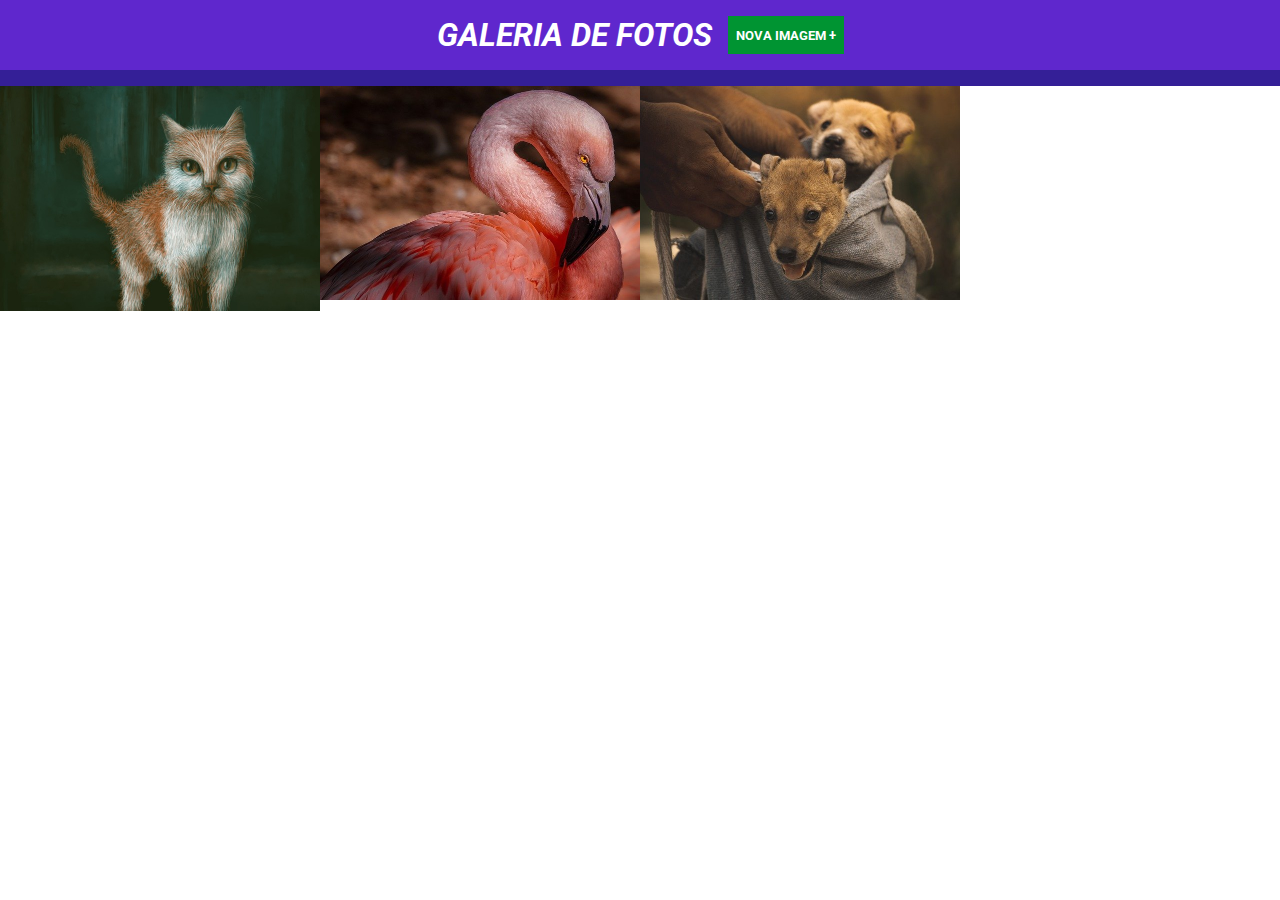
<file: index.html>
<!DOCTYPE html>
<html lang="pt-br">

<head>
  <meta charset="UTF-8">
  <meta name="viewport" content="width=device-width, initial-scale=1.0">
  <title>jQuery</title>
  <link rel="preconnect" href="https://fonts.googleapis.com">
  <link rel="preconnect" href="https://fonts.gstatic.com" crossorigin>
  <link href="https://fonts.googleapis.com/css2?family=Roboto:wght@400;700&display=swap" rel="stylesheet">
  <link rel="stylesheet" href="./main.css">
</head>

<body>
  <header>
    <h1>Galeria de fotos</h1>
    <button type="button">Nova imagem +</button>
  </header>
  <form>
    <h2>Inserir nova imagem</h2>
    <input type="url" id="endereço-imagem-nova" required placeholder="URL da imagem"/>
    <button type="submit">Adicionar</button>
    <button type="reset" id="botao-cancelar">Cancelar</button>
  </form>
  <ul>
    <li>
      <img src="./Images/foto1.jpg" alt="Pintura de um gato">
      <div class="overlay-imagem-link">
        <a href="./Images/foto1.jpg" title="Ver imagem em tamanho real" target="_blank">
          Ver imagem em tamanho real
        </a>
      </div>
    </li>
    <li>
      <img src="./Images/foto2.jpg" alt="Imagem de um flamingo">
      <div class="overlay-imagem-link">
        <a href="./Images/foto2.jpg" title="Ver imagem em tamanho real" target="_blank">
          Ver imagem em tamanho real
        </a>
      </div>
    </li>
    <li>
      <img src="./Images/foto3.jpg" alt="Imagem de cachorros">
      <div class="overlay-imagem-link">
        <a href="./Images/foto3.jpg" title="Ver imagem em tamanho real" target="_blank">
          Ver imagem em tamanho real
        </a>
      </div>
    </li>
    <!-- <li>
      <img src="./Images/foto4.jpg" alt="Imagem de uma flor">
      <div>
        <a href="./Images/foto4.jpg" title="Ver imagem em tamanho real" target="_blank">
          Ver imagem em tamanho real
        </a>
      </div>
    </li>
    <li>
      <img src="./Images/foto5.jpg" alt="Imagem de uma flor molhada">
      <div>
        <a href="./Images/foto5.jpg" title="Ver imagem em tamanho real" target="_blank">
          Ver imagem em tamanho real
        </a>
      </div>
    </li> -->
  </ul>
  <script src="https://code.jquery.com/jquery-3.7.1.min.js"></script>
  <script src="main.js"></script>
</body>

</html>
</file>
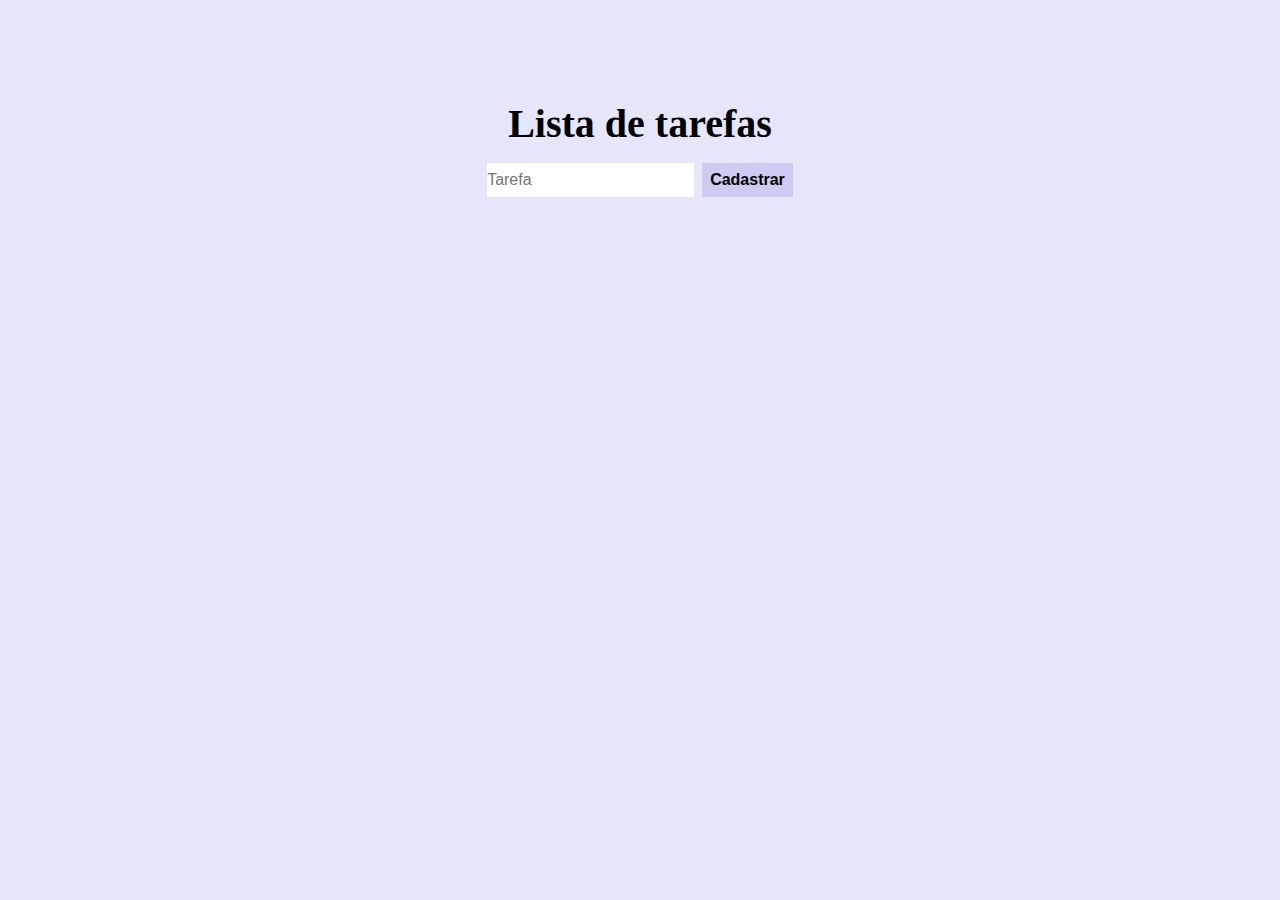
<file: Exercício JQuery/index.html>
<!DOCTYPE html>
<html lang="pt-br">
<head>
    <meta charset="UTF-8">
    <meta name="viewport" content="width=device-width, initial-scale=1.0">
    <title>Lista de tarefas</title>
    <link rel="stylesheet" href="./main.css">
</head>
<body>
    <div class="container">
        <h1>Lista de tarefas</h1>
        <form>
            <input type="text" id="tarefa" required placeholder="Tarefa">
            <button type="submit">Cadastrar</button>
        </form>
        <ul>
        </ul>
    </div>
    <script src="https://code.jquery.com/jquery-3.7.1.min.js"></script>
    <script src="./main.js"></script>
</body>
</html>
</file>
<file: main.css>
*{
    padding: 0;
    margin: 0;
    box-sizing: border-box;
    font-family: Roboto, sans-serif;
}

header {
    background-color: #5f27cd;
    padding: 16px 0;
    color: #fff;
    display: flex;
    border-bottom: 16px solid #341f97;
    justify-content: center;
    text-transform: uppercase;
    font-style: italic;
}

header button {
    margin-left: 16px;
}

form {
    background-color: #c8d6e5;
    padding: 24px 0;
    text-align: center;
    display: none;
}

form h2 {
    margin-bottom: 16px;
}

input, button {
    padding: 8px;
}

button {
    background-color: #009432;
    border: none;
    cursor: pointer;
    font-weight: bold;
    text-transform: uppercase;
    color: #fff;
}

#botao-cancelar {
    background-color: red;
}

ul {
    display: flex;
    flex-wrap: wrap;
}

ul li {
    max-width: 25%;
    list-style: none;
    position: relative;
    max-height: 225px;
    overflow-y: hidden;
}

ul li img {
    width: 100%;
}

.overlay-imagem-link {
    padding: 16px;
    background-color: rgba(0,0,0,0.7);
    position: absolute;
    bottom: 0;
    left: 0;
    width: 100%;
    opacity: 0;
    transition: all ease 0.5s;
}

.overlay-imagem-link a {
    text-decoration: none;
    color: #fff;
}

ul li:hover .overlay-imagem-link {
    opacity: 1;
}
</file>
<file: Exercício JQuery/main.css>
*{
    padding: 0;
    margin: 0;
    
}

body {
    background-color: lavender;
    padding-top: 100px;
}

h1 {
    display: flex;
    font-size: 40px;
    margin-bottom: 16px;
    justify-content: center;
}

form {
    display: flex;
    justify-content: center;
    width: 100%;
}

form input {
    font-size: 16px;
    margin-right: 8px;
    border: none;
}

form button {
    font-size: 16px;
    background-color: rgb(204, 204, 243);
    border: none;
    padding: 8px;
    cursor: pointer;
    font-weight: bold;
}

ul {
    display: flex;
    justify-content: center;
    margin-top: 16px;
    list-style: none;
    font-size: 20px;
    flex-direction: column;
    align-items: center;
}

ul li {
    cursor: pointer;
}

.container {
    max-width: 960px;
    width: 100%;
    margin: 0 auto;
}
</file>
